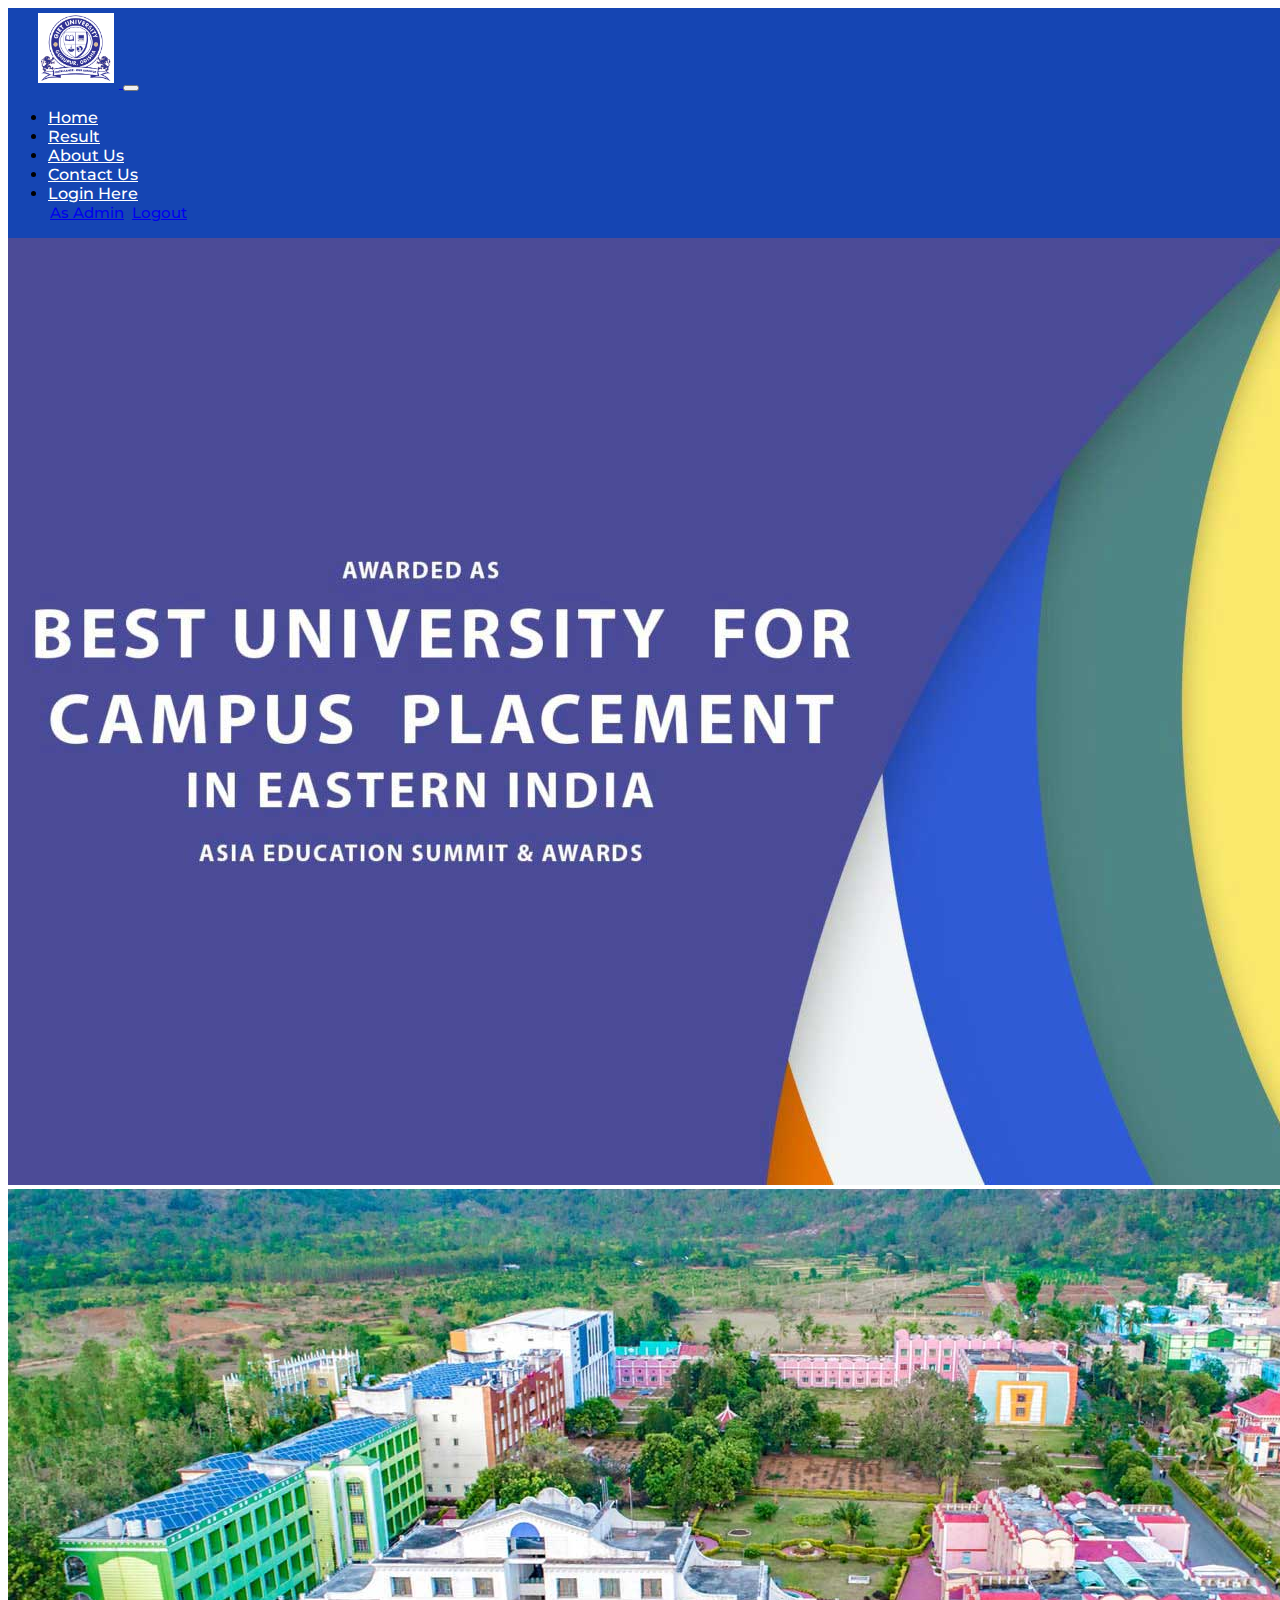
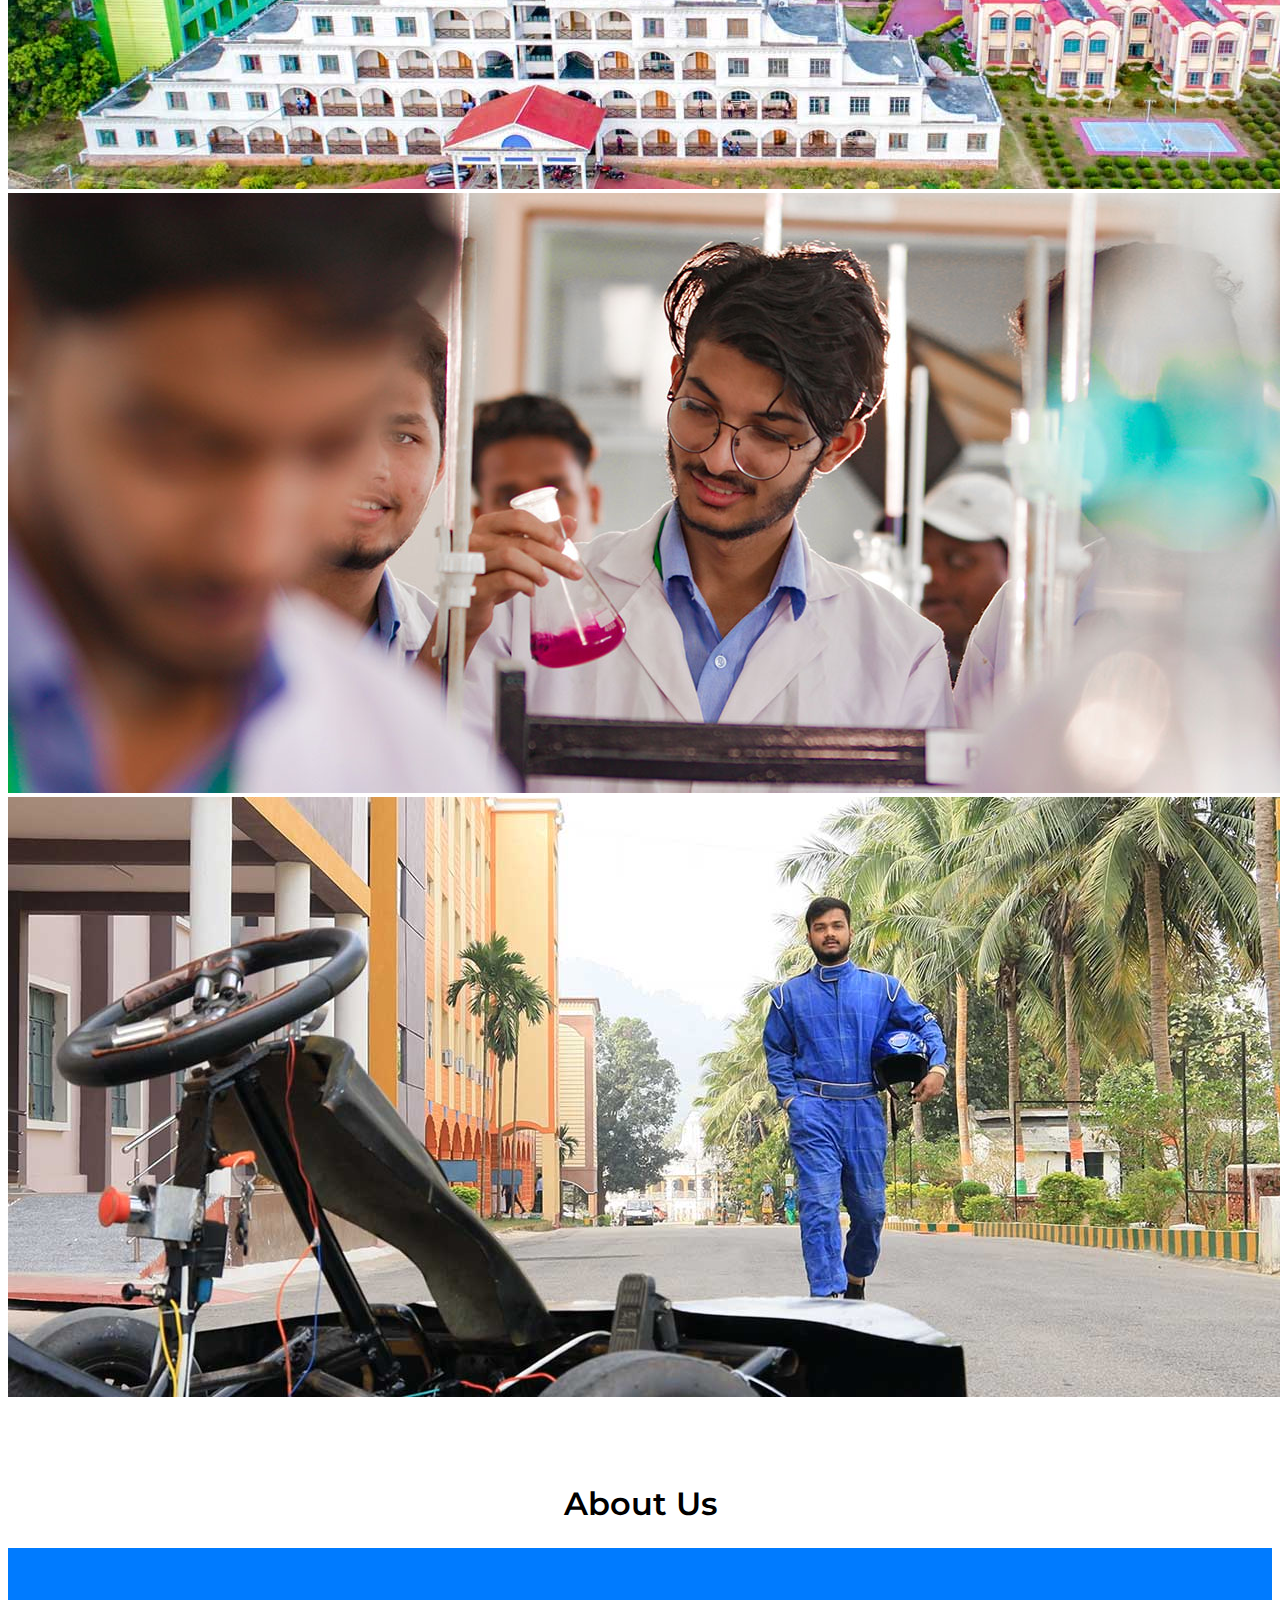
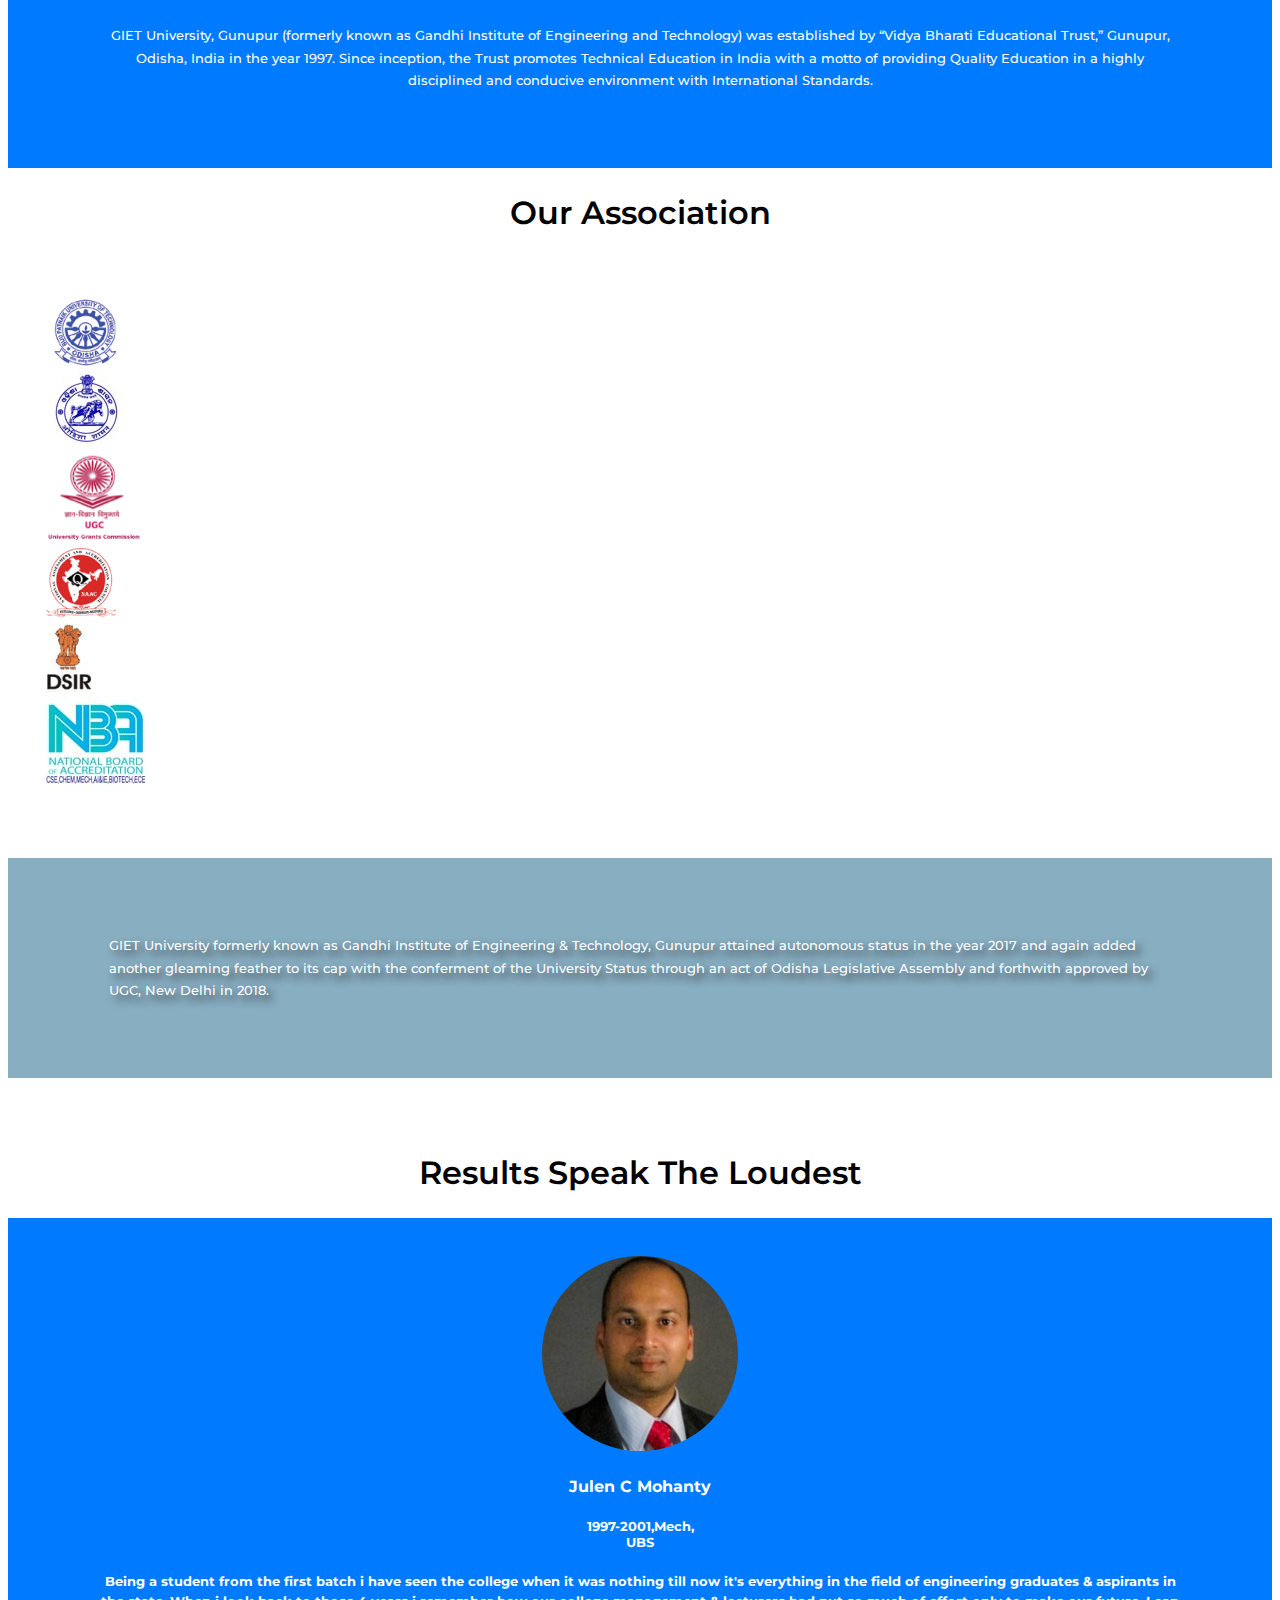
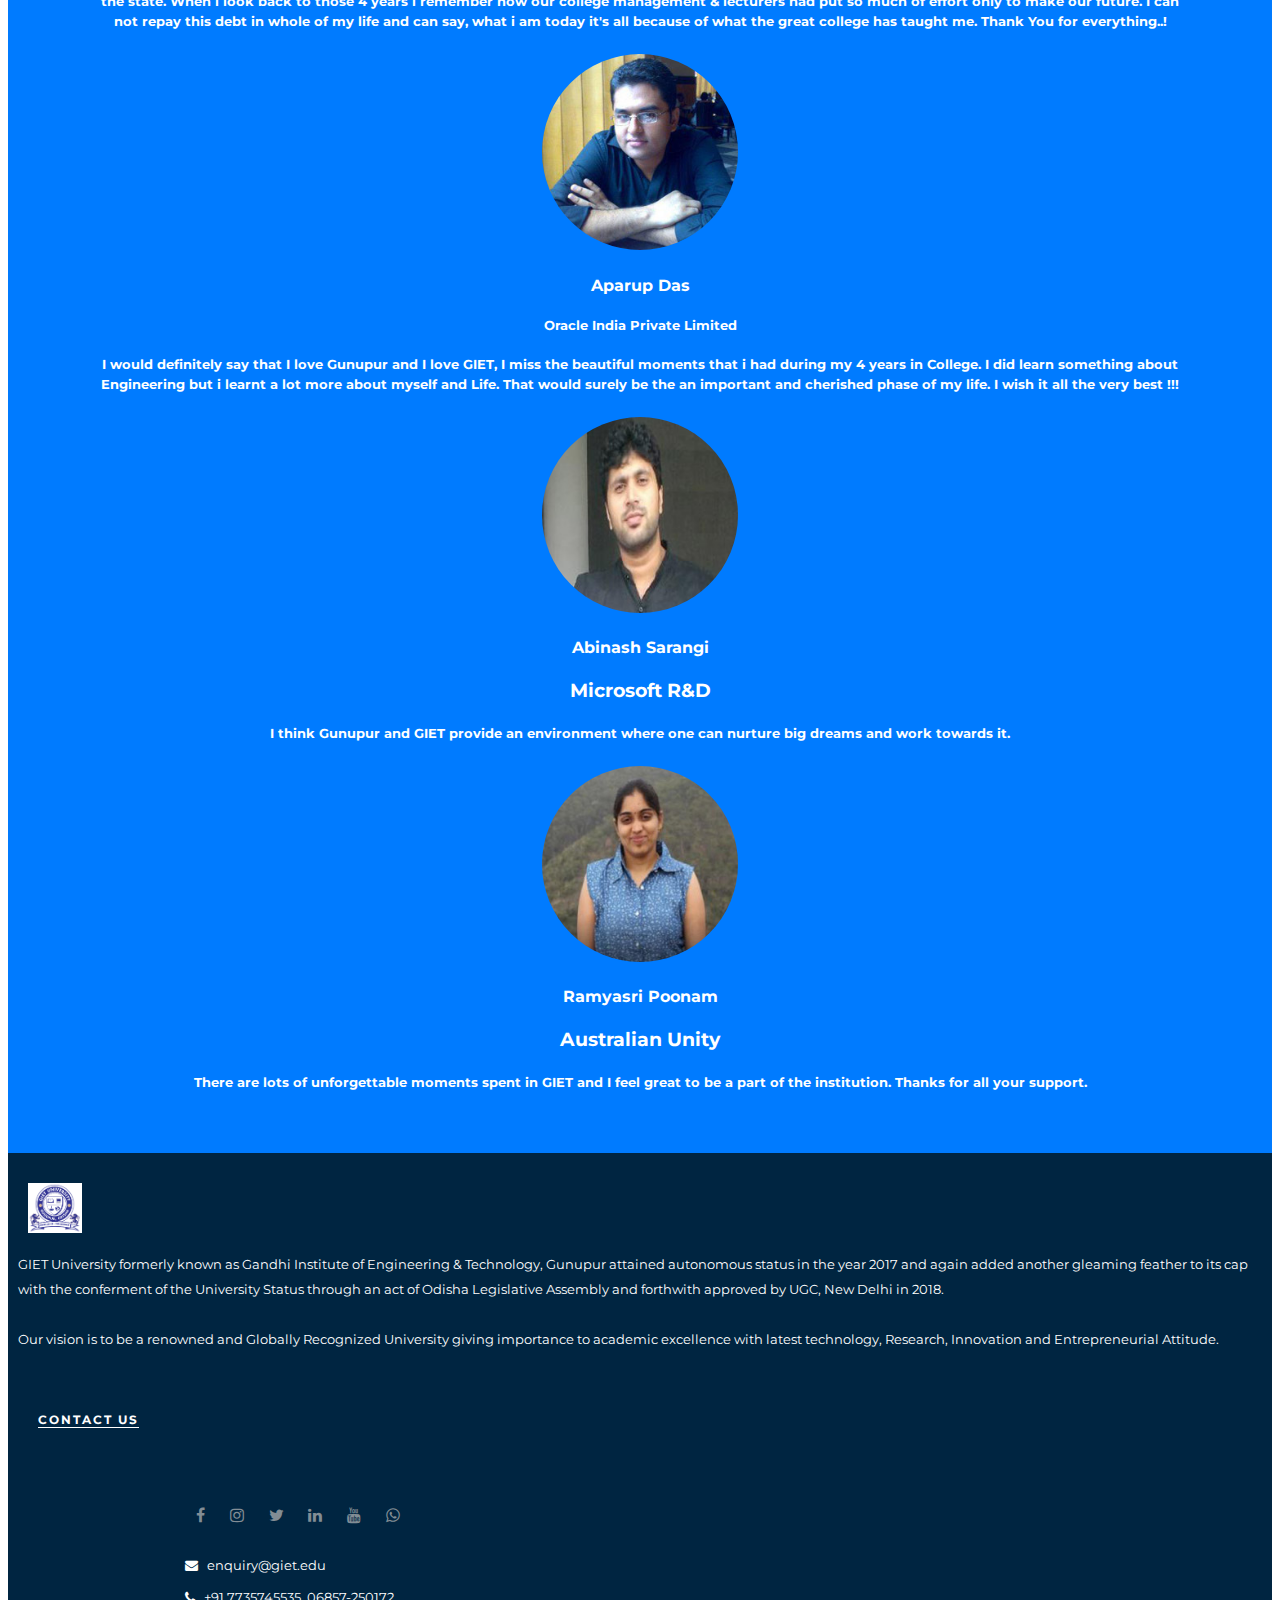
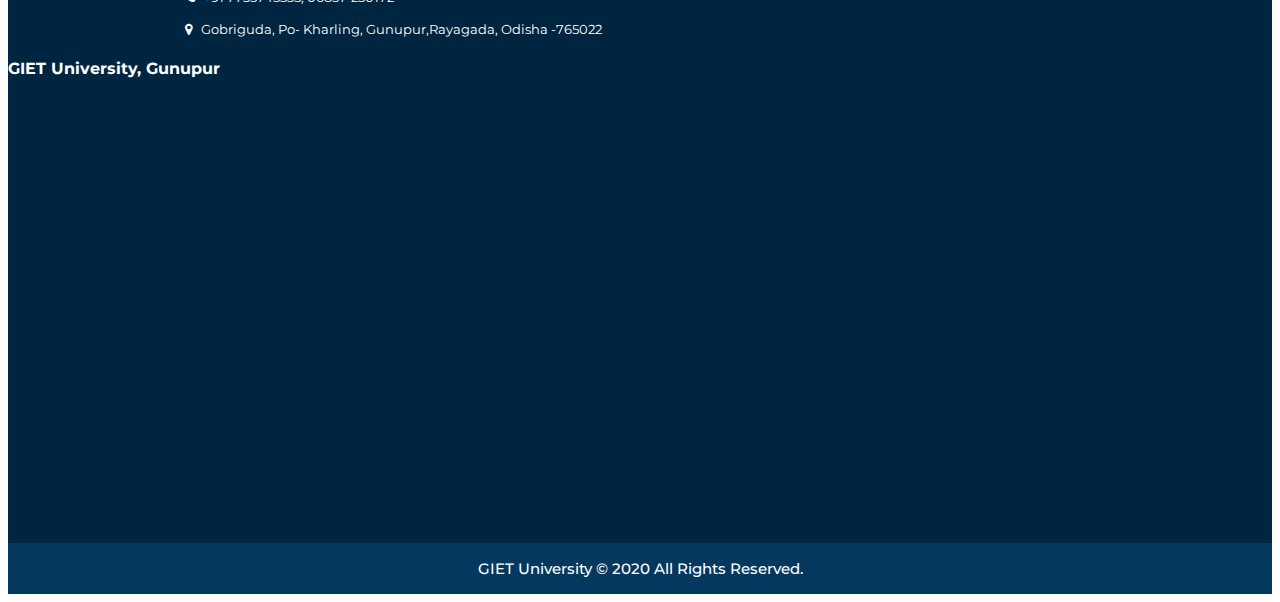
<file: index.html>
<!DOCTYPE html>
<html lang="en">
  <head>
    <meta charset="UTF-8" />
    <meta name="viewport" content="width=device-width, initial-scale=1.0" />
    <meta http-equiv="X-UA-Compatible" content="IE=7" />

    <link
      rel="shortcut icon"
      href="./assets/logo and favicon/favicon.png"
      type="image/x-icon"
    />

    <link
      rel="stylesheet"
      href="https://stackpath.bootstrapcdn.com/bootstrap/4.5.0/css/bootstrap.min.css"
      integrity="sha384-9aIt2nRpC12Uk9gS9baDl411NQApFmC26EwAOH8WgZl5MYYxFfc+NcPb1dKGj7Sk"
      crossorigin="anonymous"
    />

    <link
      href="https://fonts.googleapis.com/css2?family=Montserrat:ital,wght@0,100;0,200;0,300;0,400;0,500;0,600;0,700;0,800;0,900;1,100;1,200;1,300;1,400;1,500;1,600;1,700;1,800;1,900&display=swap"
      rel="stylesheet"
    />

    <link
      rel="stylesheet"
      href="https://stackpath.bootstrapcdn.com/font-awesome/4.7.0/css/font-awesome.min.css"
      integrity="sha384-wvfXpqpZZVQGK6TAh5PVlGOfQNHSoD2xbE+QkPxCAFlNEevoEH3Sl0sibVcOQVnN"
      crossorigin="anonymous"
    />

    <link rel="stylesheet" href="./css/navbar.css" />

    <link rel="stylesheet" href="./css/index.css" />

    <link rel="stylesheet" href="./css/footer.css" />

    <title>GIET - GIET University | Best University in Eastern India - Placements</title>
  </head>

  <body>

    <nav class="navbar navbar-expand-lg" style="background-color: #1545b3 !important;">
      <a class="navbar-brand" href="./index.html">
        <img
          class="logo-one"
          src="assets/logo and favicon/University-Logo.png"
          alt="Navbar logo"
        />
      </a>
      <button
        class="navbar-toggler"
        type="button"
        data-toggle="collapse"
        data-target="#navbarSupportedContent"
        aria-controls="navbarSupportedContent"
        aria-expanded="true"
        aria-label="Toggle navigation"
      >
        <span class="navbar-toggler-icon"></span>
      </button>

      <div class="collapse navbar-collapse" id="navbarSupportedContent">
        <ul class="navbar-nav ml-auto">
          <li class="nav-item">
            <a class="nav-link" href="./index.html">Home</a>
          </li>

          <li class="nav-item">
            <a class="nav-link" href="./service-pages/result-form.html"
              >Result</a
            >
          </li>

          <li class="nav-item">
            <a class="nav-link" href="#about">About Us</a>
          </li>

          <li class="nav-item">
            <a class="nav-link" href="#contact">Contact Us</a>
          </li>

          <li class="nav-item dropdown">
            <a
              class="nav-link btn btn-primary"
              href="#"
              id="navbarDropdown"
              role="button"
              data-toggle="dropdown"
              aria-haspopup="true"
              aria-expanded="false"
            >
              <span>Login Here</span>
            </a>
            <div class="dropdown-menu" aria-labelledby="navbarDropdown">
              <a class="dropdown-item" href="./service-pages/admin-login.html"
                >As Admin</a
              >
              <a class="dropdown-item" href="./php/logout.php"
                >Logout</a
              >

            </div>
          </li>
        </ul>
      </div>
    </nav>

    <div style="padding: 3.4rem;" class="space"></div>

      <div id="carouselExampleIndicators" class="carousel slide" data-ride="carousel">
        <ol class="carousel-indicators">
          <li data-target="#carouselExampleIndicators" data-slide-to="0" class="active"></li>
          <li data-target="#carouselExampleIndicators" data-slide-to="1"></li>
          <li data-target="#carouselExampleIndicators" data-slide-to="2"></li>
          <li data-target="#carouselExampleIndicators" data-slide-to="3"></li>
        </ol>
        <div class="carousel-inner">
          <div class="carousel-item active">
            <img class="d-block w-100" src="./assets/images/awardnew-scaled-opt.jpg" alt="First slide">
          </div>
          <div class="carousel-item">
            <img class="d-block w-100" src="./assets/images/campus-opt.jpg" alt="Second slide">
          </div>
          <div class="carousel-item">
            <img class="d-block w-100" src="./assets/images/main-banner9.jpg" alt="Third slide">
          </div>
          <div class="carousel-item">
            <img class="d-block w-100" src="./assets/images/main-banner10.jpg" alt="Fourth slide">
          </div>
        </div>
        <a class="carousel-control-prev" href="#carouselExampleIndicators" role="button" data-slide="prev">
          <span class="carousel-control-prev-icon" aria-hidden="true"></span>
          <span class="sr-only">Previous</span>
        </a>
        <a class="carousel-control-next" href="#carouselExampleIndicators" role="button" data-slide="next">
          <span class="carousel-control-next-icon" aria-hidden="true"></span>
          <span class="sr-only">Next</span>
        </a>
      </div>



    <section id="about">
        <h1 class="heading">About Us</h1>

        <h5 class="about-text text-center">
            GIET University, Gunupur (formerly known as Gandhi Institute of Engineering and Technology) was established by “Vidya Bharati Educational Trust,” Gunupur, Odisha, India in the year 1997. Since inception, the Trust promotes Technical Education in India with a motto of providing Quality Education in a highly disciplined and conducive environment with International Standards.
        </h5>
    </section>

    <h1 class="heading">Our Association</h1>

    <section class="assocaition">
        <div class="container">
            <div class="row">
                <div class="col-lg-2 col-md-4 col-6">
                    <img  src="./assets/association/association-01.png" alt="association-1">
                </div>
                <div class="col-lg-2 col-md-4 col-6">
                    <img src="./assets/association/odishalogo.jpg" alt="association-2">
                </div>
                <div class="col-lg-2 col-md-4 col-6">
                    <img src="./assets/association/association-02.png" alt="association-3">
                </div>
                <div class="col-lg-2 col-md-4 col-6">
                    <img src="./assets/association/association-03.png" alt="association-4">
                </div>
                <div class="col-lg-2 col-md-4 col-6">
                    <img src="./assets/association/association-04.png" alt="association-5">
                </div>
                <div class="col-lg-2 col-md-4 col-6">
                    <img src="./assets/association/NBA.jpg" alt="association-6">
                </div>
            </div>
        </div>
    </section>


    <div class="parallax1">
        <h5 class="about-text-2 text-center">
            GIET University formerly known as Gandhi Institute of Engineering & Technology, Gunupur attained autonomous status in the year 2017 and again added another gleaming feather to its cap with the conferment of the University Status through an act of Odisha Legislative Assembly and forthwith approved by UGC, New Delhi in 2018.
        </h5>
    </div>

    <h1 class="heading">Results Speak The Loudest</h1>

    <section id="testimonials">
      <div id="testimonial-carousel" class="carousel slide" data-ride="false">
        <div class="carousel-inner">
          <div class="carousel-item active container-fluid">
            <img class="testimonial-img" src="./assets/candidates/Julen.jpg" alt="Julen">
            <h4 class="testimonial-name">Julen C Mohanty</h4>
            <h5>
                1997-2001,Mech, <br>
                UBS
            </h5>
            <h5 class="testimonial-text text-center">
                Being a student from the first batch i have seen the college when it was nothing till now it's everything in the field of engineering graduates & aspirants in the state.  When i look back to those 4 years i remember how our college management & lecturers had put so much of effort only to make our future. I can not repay this debt in whole of my life and can say, what i am today it's all because of what the great college has taught me. Thank You for everything..!
            </h5>
          </div>
          <div class="carousel-item container-fluid">
            <img class="testimonial-img" src="./assets/candidates/Aparup-Das.jpg" alt="Aparup">
            <h4 class="testimonial-name">Aparup Das</h4>
            <h5>
                Oracle India Private Limited
            </h5>
            <h5 class="testimonial-text text-center">
                I would definitely say that I love Gunupur and I love GIET,  I miss the beautiful moments that i had during my 4 years in College. I did learn something about Engineering but i learnt a lot more about myself and Life. That would surely be the an important and cherished phase of my life. I wish it all the very best !!!
            </h5>
          </div>
          <div class="carousel-item container-fluid">
            <img class="testimonial-img" src="./assets/candidates/Abinash-Sarangi.jpg" alt="Abinash">
            <h4 class="testimonial-name">Abinash Sarangi</h4>
            <h3>
                Microsoft R&D
            </h3>
            <h5 class="testimonial-text text-center">
                I think Gunupur and GIET provide an environment where one can nurture big dreams and work towards it.
            </h5>
          </div>
          <div class="carousel-item container-fluid">
            <img class="testimonial-img" src="./assets/candidates/Ramyasri-Poonam.jpg" alt="Ramyasri">
            <h4 class="testimonial-name">Ramyasri Poonam</h4>
            <h3>
                Australian Unity
            </h3>
            <h5 class="testimonial-text text-center">
                There are lots of unforgettable moments spent in GIET and I feel great to be a part of the institution. Thanks for all your support.
            </h5>
          </div>
          <a class="carousel-control-prev" href="#testimonial-carousel" role="button" data-slide="prev">
            <span class="carousel-control-prev-icon"></span>
          </a>
          <a class="carousel-control-next" href="#testimonial-carousel" role="button" data-slide="next">
            <span class="carousel-control-next-icon"></span>
          </a>
        </div>
    </section>

    <footer id="contact">
      <div class="footer-top">
        <div class="container">
          <div class="row">
            <div class="col-lg-4 col-md-6">
              <a href="./index.html">
                <img
                  class="logo2"
                  src="./assets/logo and favicon/University-Logo.png"
                  alt="logo2"
                />
              </a>
              <p class="content1">
                GIET University formerly known as Gandhi Institute of Engineering & Technology, Gunupur attained autonomous status in the year 2017 and again added another gleaming feather to its cap with the conferment of the University Status through an act of Odisha Legislative Assembly and forthwith approved by UGC, New Delhi in 2018.
                 <br /><br />
                 Our vision is to be a renowned and Globally Recognized University giving importance to academic excellence with latest technology, Research, Innovation and Entrepreneurial Attitude.
              </p>
            </div>

            <div class="col-lg-4 col-md-6">
              <h6 class="content2">CONTACT US</h6>
              <div class="social-icons">
                <a
                  class="icon-link"
                  href="https://www.facebook.com/gietuniversitygunupur/"
                  ><i class="fa fa-facebook" aria-hidden="true"></i
                ></a>
                <a class="icon-link" href="https://www.instagram.com/gietuniversitygunupur/"
                  ><i class="fa fa-instagram" aria-hidden="true"></i
                ></a>
                <a class="icon-link" href="https://twitter.com/gietuniversity/"
                  ><i class="fa fa-twitter" aria-hidden="true"></i
                ></a>
                <a
                  class="icon-link"
                  href="https://www.linkedin.com/company/gietgunupur/"
                  ><i class="fa fa-linkedin" aria-hidden="true"></i
                ></a>
                <a
                  class="icon-link"
                  href="https://www.youtube.com/gietuniversitygunupur/"
                  ><i class="fa fa-youtube" aria-hidden="true"></i
                ></a>
                <a
                  class="icon-link"
                  href="https://api.whatsapp.com/send?phone=77357 45535&amp;text=I%20want%20to%20know%20more%20about%20GIET University%20%20%20"
                  ><i class="fa fa-whatsapp" aria-hidden="true"></i
                ></a>


                <br /><br />
                <p class="contact-details">
                  <i class="fa fa-envelope" aria-hidden="true"></i> &nbsp;
                  <a href="mailto:enquiry@giet.edu" style="color:#fff; text-decoration: none;"> enquiry@giet.edu</a>
                  <br /><br />
                  <i class="fa fa-phone" aria-hidden="true"></i> &nbsp;
                  +91 7735745535, 06857-250172 <br /><br />
                  <i class="fa fa-map-marker" aria-hidden="true"></i> &nbsp;
                  Gobriguda, Po- Kharling, Gunupur,Rayagada, Odisha -765022
                </p>
              </div>
            </div>

            <div class="col-lg-4 mt-3">
              <h4>GIET University, Gunupur</h4>
              <div>
                <iframe src="https://www.google.com/maps/embed?pb=!1m18!1m12!1m3!1d3771.370597045841!2d83.82906381455042!3d19.047436857820166!2m3!1f0!2f0!3f0!3m2!1i1024!2i768!4f13.1!3m3!1m2!1s0x3a3c96658f8652ad%3A0x7dafcb1b8586f019!2sGIET%20University!5e0!3m2!1sen!2sin!4v1597123573187!5m2!1sen!2sin" width="440" height="440" frameborder="0" style="border:0;" allowfullscreen="" aria-hidden="false" tabindex="0"></iframe>
              </div>
            </div>
          </div>
        </div>

        <div class="footer2">
          GIET University&nbsp;&copy;&nbsp;2020 All Rights Reserved.
        </div>
      </div>
    </footer>


    <!-- Optional JavaScript -->
    <!-- jQuery first, then Popper.js, then Bootstrap JS -->
    <script
      src="https://code.jquery.com/jquery-3.3.1.slim.min.js"
      integrity="sha384-q8i/X+965DzO0rT7abK41JStQIAqVgRVzpbzo5smXKp4YfRvH+8abtTE1Pi6jizo"
      crossorigin="anonymous"
    ></script>
    <script
      src="https://cdnjs.cloudflare.com/ajax/libs/popper.js/1.14.7/umd/popper.min.js"
      integrity="sha384-UO2eT0CpHqdSJQ6hJty5KVphtPhzWj9WO1clHTMGa3JDZwrnQq4sF86dIHNDz0W1"
      crossorigin="anonymous"
    ></script>
    <script
      src="https://stackpath.bootstrapcdn.com/bootstrap/4.3.1/js/bootstrap.min.js"
      integrity="sha384-JjSmVgyd0p3pXB1rRibZUAYoIIy6OrQ6VrjIEaFf/nJGzIxFDsf4x0xIM+B07jRM"
      crossorigin="anonymous"
    ></script>
    <script src="https://ajax.googleapis.com/ajax/libs/jquery/3.5.1/jquery.min.js"></script>

    <script src="./javascript/index.js"></script>
   

  </body>
</html>
</file>
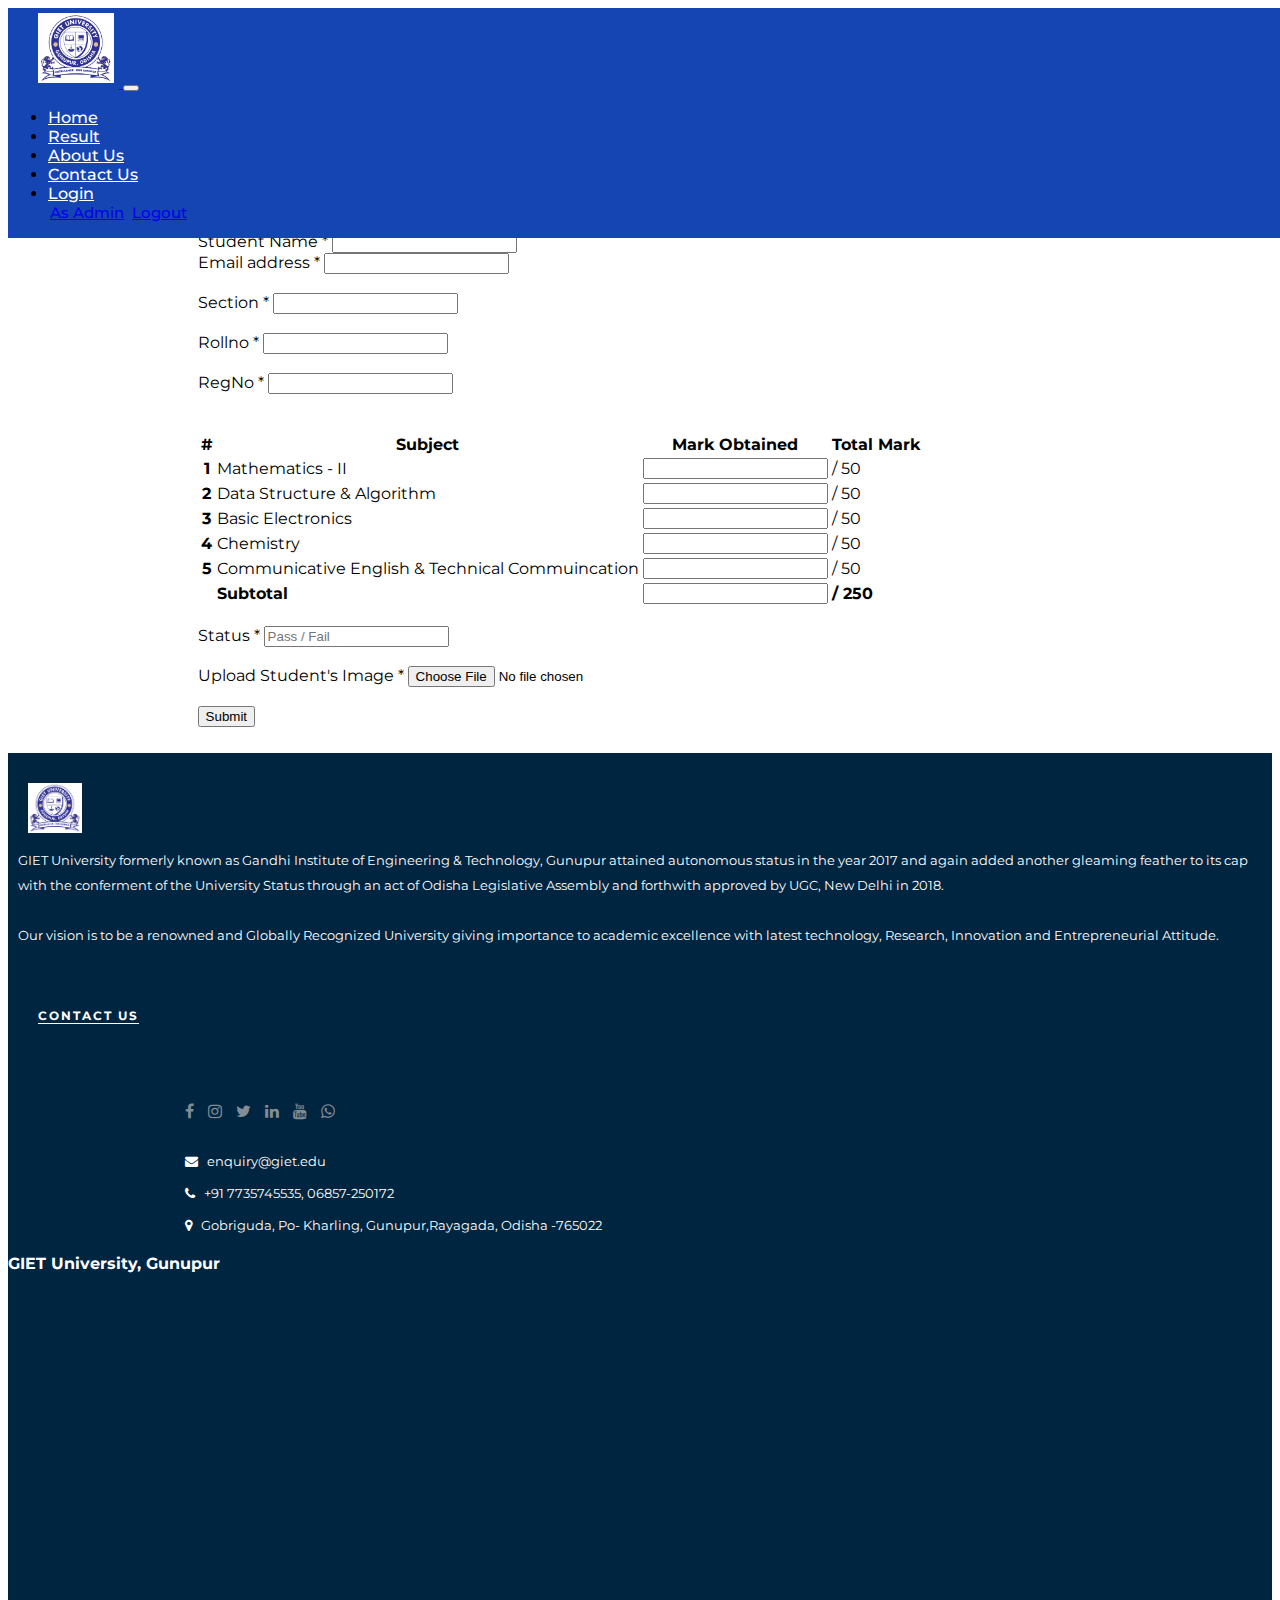
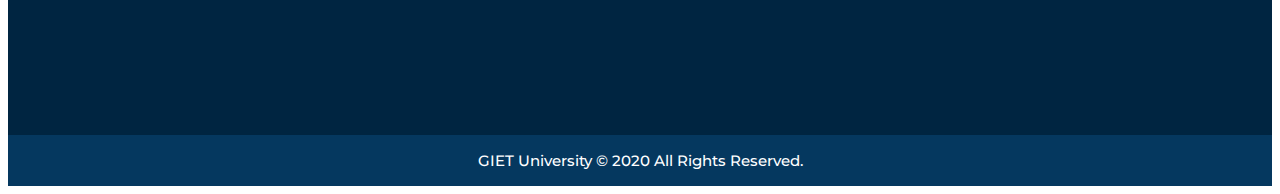
<file: service-pages/admin-exam-details-upload.html>
<html>
  <head>
    <title>GIET University - Student Result Management System</title>
  </head>

  <meta name="viewport" content="width=device-width, initial-scale=1.0" />
  <meta http-equiv="X-UA-Compatible" content="IE=7" />
  <link
    rel="shortcut icon"
    href="../assets/logo and favicon/favicon.png"
    type="image/x-icon"
  />

  <link
    rel="stylesheet"
    href="https://stackpath.bootstrapcdn.com/bootstrap/4.5.0/css/bootstrap.min.css"
    integrity="sha384-9aIt2nRpC12Uk9gS9baDl411NQApFmC26EwAOH8WgZl5MYYxFfc+NcPb1dKGj7Sk"
    crossorigin="anonymous"
  />

  <link
    href="https://fonts.googleapis.com/css2?family=Montserrat:ital,wght@0,100;0,200;0,300;0,400;0,500;0,600;0,700;0,800;0,900;1,100;1,200;1,300;1,400;1,500;1,600;1,700;1,800;1,900&display=swap"
    rel="stylesheet"
  />

  <link
    rel="stylesheet"
    href="https://stackpath.bootstrapcdn.com/font-awesome/4.7.0/css/font-awesome.min.css"
    integrity="sha384-wvfXpqpZZVQGK6TAh5PVlGOfQNHSoD2xbE+QkPxCAFlNEevoEH3Sl0sibVcOQVnN"
    crossorigin="anonymous"
  />

  <link rel="stylesheet" href="../css/navbar.css" />

  <link rel="stylesheet" href="../css/common-navbar-style.css" />

  <link rel="stylesheet" href="../css/footer.css" />

  <style>
    form {
      margin: 2% 15%;
    }

    @media (max-width: 767px) {
      form {
        margin: 5%;
      }
    }
  </style>

  <body>
    <nav class="navbar navbar-expand-lg navbar-light bg-light">
      <a class="navbar-brand" href="../index.html">
        <img
          class="logo-one"
          src="../assets/logo and favicon/University-Logo.png"
          alt="Navbar logo"
        />
      </a>
      <button
        class="navbar-toggler"
        type="button"
        data-toggle="collapse"
        data-target="#navbarSupportedContent"
        aria-controls="navbarSupportedContent"
        aria-expanded="true"
        aria-label="Toggle navigation"
      >
        <span class="navbar-toggler-icon"></span>
      </button>

      <div class="collapse navbar-collapse" id="navbarSupportedContent">
        <ul class="navbar-nav ml-auto">
          <li class="nav-item">
            <a class="nav-link" href="../index.html">Home</a>
          </li>

          <li class="nav-item">
            <a class="nav-link" href="../service-pages/result-form.html"
              >Result</a
            >
          </li>

          <li class="nav-item">
            <a class="nav-link" href="../index.html#about">About Us</a>
          </li>

          <li class="nav-item">
            <a class="nav-link" href="#contact">Contact Us</a>
          </li>

          <li class="nav-item dropdown">
            <a
              class="nav-link btn btn-primary"
              href="#"
              id="navbarDropdown"
              role="button"
              data-toggle="dropdown"
              aria-haspopup="true"
              aria-expanded="false"
            >
              <span>Login</span>
            </a>
            <div class="dropdown-menu" aria-labelledby="navbarDropdown">
              <a class="dropdown-item" href="../service-pages/admin-login.html"
                >As Admin</a
              >
              <a class="dropdown-item" href="../php/logout.php">Logout</a>
            </div>
          </li>
        </ul>
      </div>
    </nav>

    <h1 class="head text-center">
      Fill the Result Details Here
    </h1>

    <form
      class="jumbotron"
      method="POST"
      action="../php/admin-exam-details-upload.php"
      onsubmit="return validation()"
      enctype="multipart/form-data"
    >
      <div class="form-group">
        <label for="exampleInputName1">Student Name *</label>
        <input
          type="text"
          class="form-control"
          id="exampleInputName1"
          name="name"
        />
      </div>
      <div class="form-group">
        <label for="exampleInputEmail1">Email address *</label>
        <input
          type="email"
          class="form-control"
          id="exampleInputEmail1"
          name="emailid"
        />
      </div>

      <div class="form-row">
        <div class="col-lg-4 col-md-6">
          <br />
          <label for="exampleInputSection1">Section *</label>
          <input
            type="text"
            class="form-control"
            id="exampleInputSection1"
            name="section"
          />
        </div>
        <div class="col-lg-4 col-md-6">
          <br />
          <label for="exampleInputRollno1">Rollno *</label>
          <input
            type="text"
            class="form-control"
            id="exampleInputRollno1"
            name="rollno"
          />
        </div>
        <div class="col-lg-4">
          <br />
          <label for="exampleInputRegno1">RegNo *</label>
          <input
            type="number"
            id="exampleInputRegno1"
            class="form-control"
            name="regno"
          />
        </div>
      </div>

      <br /><br />

      <div class="form-group">
        <table class="table">
          <thead class="thead-dark">
            <tr>
              <th scope="col">#</th>
              <th scope="col">Subject</th>
              <th scope="col">Mark Obtained</th>
              <th scope="col">Total Mark</th>
            </tr>
          </thead>
          <tbody>
            <tr>
              <th scope="row">1</th>
              <td>Mathematics - II</td>
              <td>
                <input
                  type="number"
                  class="form-control"
                  id="math-2"
                  name="math-2"
                />
              </td>
              <td>/ 50</td>
            </tr>
            <tr>
              <th scope="row">2</th>
              <td>Data Structure & Algorithm</td>
              <td>
                <input type="number" class="form-control" id="dsa" name="dsa" />
              </td>
              <td>/ 50</td>
            </tr>
            <tr>
              <th scope="row">3</th>
              <td>Basic Electronics</td>
              <td>
                <input type="number" class="form-control" id="be" name="be" />
              </td>
              <td>/ 50</td>
            </tr>
            <tr>
              <th scope="row">4</th>
              <td>Chemistry</td>
              <td>
                <input
                  type="number"
                  class="form-control"
                  id="chemistry"
                  name="chemistry"
                />
              </td>
              <td>/ 50</td>
            </tr>
            <tr>
              <th scope="row">5</th>
              <td>Communicative English & Technical Commuincation</td>
              <td>
                <input
                  type="number"
                  class="form-control"
                  id="cetc"
                  name="cetc"
                />
              </td>
              <td>/ 50</td>
            </tr>
            <tr>
              <th scope="row"></th>
              <td><b>Subtotal</b></td>
              <td>
                <input
                  type="number"
                  class="form-control"
                  id="subtotal"
                  name="subtotal"
                />
              </td>
              <td><b>/ 250</b></td>
            </tr>
          </tbody>
        </table>
      </div>

      <div class="form-row">
        <div class="col-lg-6 col-md-6">
          <br />
          <label for="exampleInputStatus1">Status *</label>
          <input
            type="text"
            class="form-control"
            id="exampleInputStatus1"
            name="status"
            placeholder="Pass / Fail"
          />
        </div>
        <div class="col-lg-6 col-md-6">
          <br />
          <label for="fileToUpload">Upload Student's Image *</label>
          <input type="file" name="fileToUpload" id="fileToUpload" />
        </div>
      </div>
      <br />

      <button type="submit" class="btn btn-dark" name="submit">Submit</button>
    </form>
    <footer id="contact">
      <div class="footer-top">
        <div class="container">
          <div class="row">
            <div class="col-lg-4 col-md-6">
              <a href="../index.html">
                <img
                  class="logo2"
                  src="../assets/logo and favicon/University-Logo.png"
                  alt="logo2"
                />
              </a>
              <p class="content1">
                GIET University formerly known as Gandhi Institute of
                Engineering & Technology, Gunupur attained autonomous status in
                the year 2017 and again added another gleaming feather to its
                cap with the conferment of the University Status through an act
                of Odisha Legislative Assembly and forthwith approved by UGC,
                New Delhi in 2018.
                <br /><br />
                Our vision is to be a renowned and Globally Recognized
                University giving importance to academic excellence with latest
                technology, Research, Innovation and Entrepreneurial Attitude.
              </p>
            </div>

            <div class="col-lg-4 col-md-6">
              <h6 class="content2">CONTACT US</h6>
              <div class="social-icons">
                <a
                  class="icon-link"
                  href="https://www.facebook.com/gietuniversitygunupur/"
                  ><i class="fa fa-facebook" aria-hidden="true"></i
                ></a>
                <a
                  class="icon-link"
                  href="https://www.instagram.com/gietuniversitygunupur/"
                  ><i class="fa fa-instagram" aria-hidden="true"></i
                ></a>
                <a class="icon-link" href="https://twitter.com/gietuniversity/"
                  ><i class="fa fa-twitter" aria-hidden="true"></i
                ></a>
                <a
                  class="icon-link"
                  href="https://www.linkedin.com/company/gietgunupur/"
                  ><i class="fa fa-linkedin" aria-hidden="true"></i
                ></a>
                <a
                  class="icon-link"
                  href="https://www.youtube.com/gietuniversitygunupur/"
                  ><i class="fa fa-youtube" aria-hidden="true"></i
                ></a>
                <a
                  class="icon-link"
                  href="https://api.whatsapp.com/send?phone=77357 45535&amp;text=I%20want%20to%20know%20more%20about%20GIET University%20%20%20"
                  ><i class="fa fa-whatsapp" aria-hidden="true"></i
                ></a>

                <br /><br />
                <p class="contact-details">
                  <i class="fa fa-envelope" aria-hidden="true"></i> &nbsp;
                  <a
                    href="mailto:enquiry@giet.edu"
                    style="color: #fff; text-decoration: none;"
                  >
                    enquiry@giet.edu</a
                  >
                  <br /><br />
                  <i class="fa fa-phone" aria-hidden="true"></i> &nbsp; +91
                  7735745535, 06857-250172 <br /><br />
                  <i class="fa fa-map-marker" aria-hidden="true"></i> &nbsp;
                  Gobriguda, Po- Kharling, Gunupur,Rayagada, Odisha -765022
                </p>
              </div>
            </div>

            <div class="col-lg-4 mt-3">
              <h4>GIET University, Gunupur</h4>
              <div>
                <iframe
                  src="https://www.google.com/maps/embed?pb=!1m18!1m12!1m3!1d3771.370597045841!2d83.82906381455042!3d19.047436857820166!2m3!1f0!2f0!3f0!3m2!1i1024!2i768!4f13.1!3m3!1m2!1s0x3a3c96658f8652ad%3A0x7dafcb1b8586f019!2sGIET%20University!5e0!3m2!1sen!2sin!4v1597123573187!5m2!1sen!2sin"
                  width="440"
                  height="440"
                  frameborder="0"
                  style="border: 0;"
                  allowfullscreen=""
                  aria-hidden="false"
                  tabindex="0"
                ></iframe>
              </div>
            </div>
          </div>
        </div>

        <div class="footer2">
          GIET University&nbsp;&copy;&nbsp;2020 All Rights Reserved.
        </div>
      </div>
    </footer>

    <!-- Optional JavaScript -->
    <!-- jQuery first, then Popper.js, then Bootstrap JS -->
    <script
      src="https://code.jquery.com/jquery-3.3.1.slim.min.js"
      integrity="sha384-q8i/X+965DzO0rT7abK41JStQIAqVgRVzpbzo5smXKp4YfRvH+8abtTE1Pi6jizo"
      crossorigin="anonymous"
    ></script>
    <script
      src="https://cdnjs.cloudflare.com/ajax/libs/popper.js/1.14.7/umd/popper.min.js"
      integrity="sha384-UO2eT0CpHqdSJQ6hJty5KVphtPhzWj9WO1clHTMGa3JDZwrnQq4sF86dIHNDz0W1"
      crossorigin="anonymous"
    ></script>
    <script
      src="https://stackpath.bootstrapcdn.com/bootstrap/4.3.1/js/bootstrap.min.js"
      integrity="sha384-JjSmVgyd0p3pXB1rRibZUAYoIIy6OrQ6VrjIEaFf/nJGzIxFDsf4x0xIM+B07jRM"
      crossorigin="anonymous"
    ></script>
    <script src="https://ajax.googleapis.com/ajax/libs/jquery/3.5.1/jquery.min.js"></script>

    <script src="../javascript/index.js"></script>

    <script src="../javascript/result-form-validation.js"></script>
  </body>
</html>
</file>
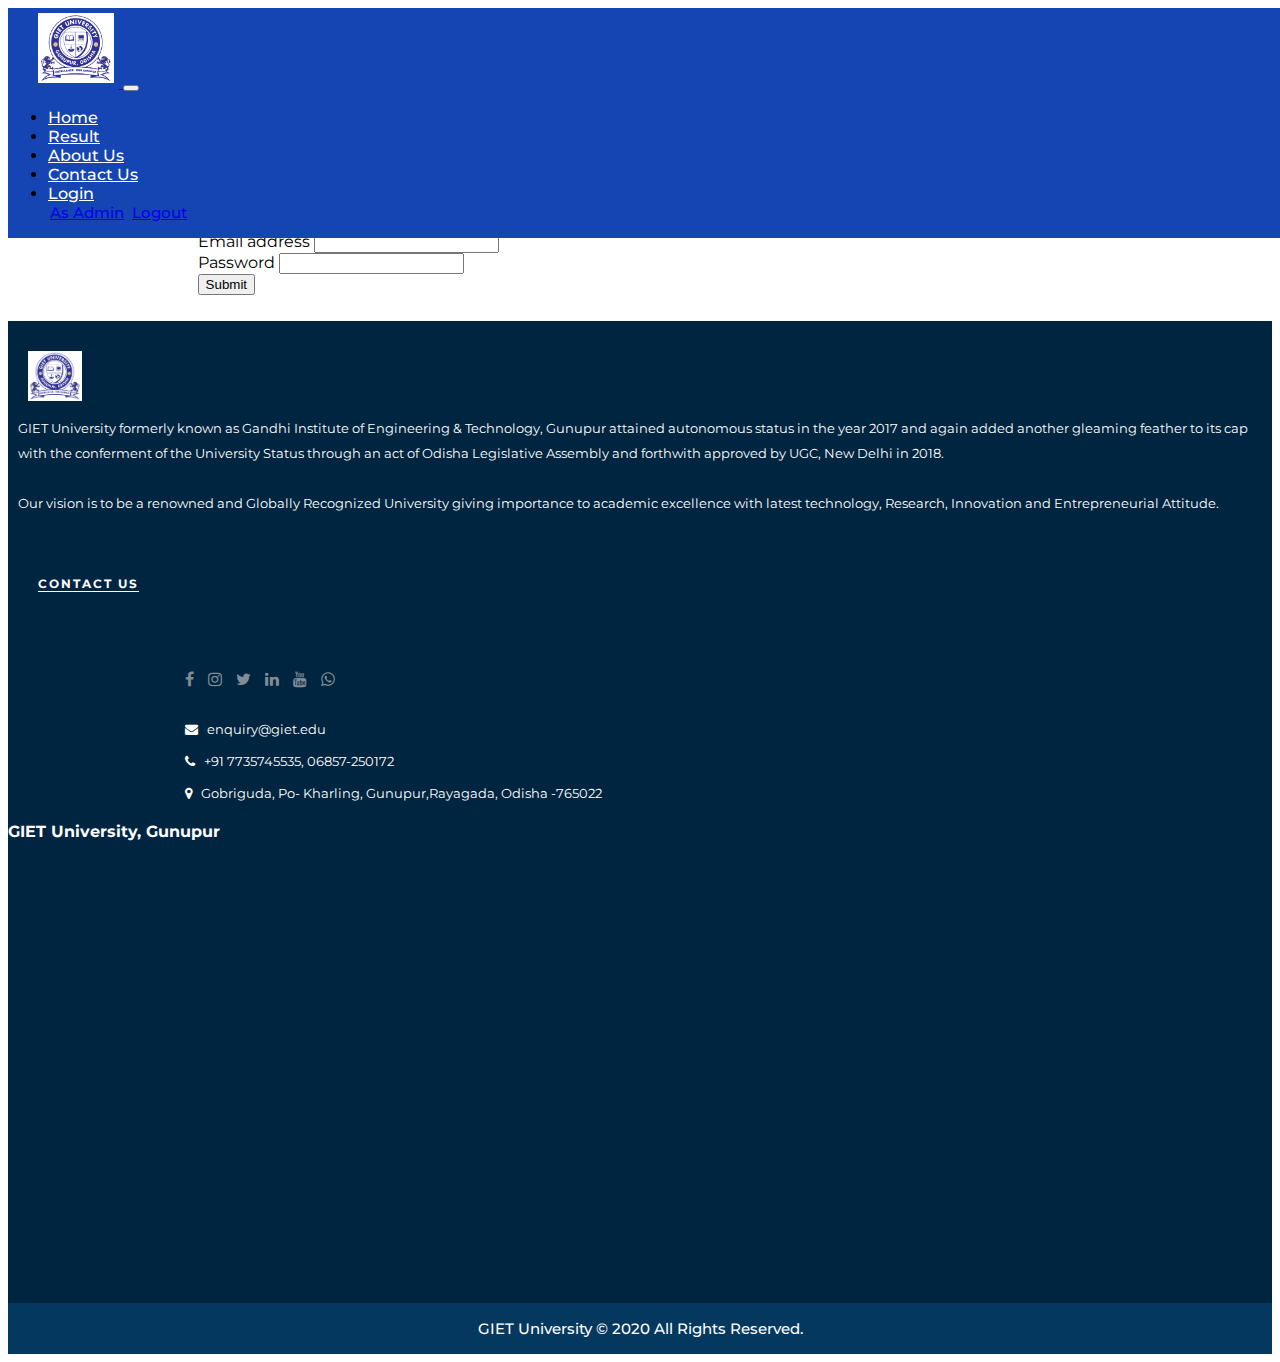
<file: service-pages/admin-login.html>
<html>
  <head>
    <title>GIET University - Student Result Management System</title>
  </head>

  <meta name="viewport" content="width=device-width, initial-scale=1.0" />
  <meta http-equiv="X-UA-Compatible" content="IE=7" />
  <link
    rel="shortcut icon"
    href="../assets/logo and favicon/favicon.png"
    type="image/x-icon"
  />

  <link
    rel="stylesheet"
    href="https://stackpath.bootstrapcdn.com/bootstrap/4.5.0/css/bootstrap.min.css"
    integrity="sha384-9aIt2nRpC12Uk9gS9baDl411NQApFmC26EwAOH8WgZl5MYYxFfc+NcPb1dKGj7Sk"
    crossorigin="anonymous"
  />

  <link
    href="https://fonts.googleapis.com/css2?family=Montserrat:ital,wght@0,100;0,200;0,300;0,400;0,500;0,600;0,700;0,800;0,900;1,100;1,200;1,300;1,400;1,500;1,600;1,700;1,800;1,900&display=swap"
    rel="stylesheet"
  />

  <link
    rel="stylesheet"
    href="https://stackpath.bootstrapcdn.com/font-awesome/4.7.0/css/font-awesome.min.css"
    integrity="sha384-wvfXpqpZZVQGK6TAh5PVlGOfQNHSoD2xbE+QkPxCAFlNEevoEH3Sl0sibVcOQVnN"
    crossorigin="anonymous"
  />

  <link rel="stylesheet" href="../css/navbar.css" />

  <link rel="stylesheet" href="../css/common-navbar-style.css" />

  <link rel="stylesheet" href="../css/footer.css" />

  <style>
    form {
      margin: 2% 15%;
    }

    @media (max-width: 767px) {
      form {
        margin: 5%;
      }
    }
  </style>

  <body>
    <nav class="navbar navbar-expand-lg navbar-light bg-light">
      <a class="navbar-brand" href="../index.html">
        <img
          class="logo-one"
          src="../assets/logo and favicon/University-Logo.png"
          alt="Navbar logo"
        />
      </a>
      <button
        class="navbar-toggler"
        type="button"
        data-toggle="collapse"
        data-target="#navbarSupportedContent"
        aria-controls="navbarSupportedContent"
        aria-expanded="true"
        aria-label="Toggle navigation"
      >
        <span class="navbar-toggler-icon"></span>
      </button>

      <div class="collapse navbar-collapse" id="navbarSupportedContent">
        <ul class="navbar-nav ml-auto">
          <li class="nav-item">
            <a class="nav-link" href="../index.html">Home</a>
          </li>

          <li class="nav-item">
            <a class="nav-link" href="../service-pages/login.html">Result</a>
          </li>

          <li class="nav-item">
            <a class="nav-link" href="../index.html#about">About Us</a>
          </li>

          <li class="nav-item">
            <a class="nav-link" href="#contact">Contact Us</a>
          </li>

          <li class="nav-item dropdown">
            <a
              class="nav-link btn btn-primary"
              href="#"
              id="navbarDropdown"
              role="button"
              data-toggle="dropdown"
              aria-haspopup="true"
              aria-expanded="false"
            >
              <span>Login</span>
            </a>
            <div class="dropdown-menu" aria-labelledby="navbarDropdown">
              <a class="dropdown-item" href="../service-pages/admin-login.html"
                >As Admin</a
              >
              <a class="dropdown-item" href="../php/logout.php">Logout</a>
            </div>
          </li>
        </ul>
      </div>
    </nav>

    <h1 class="head text-center">
      Login Here
    </h1>

    <form
      class="jumbotron"
      method="POST"
      action="../php/admin-login.php"
      onsubmit="return validation()"
    >
      <div class="form-group">
        <label for="exampleInputEmail1">Email address</label>
        <input
          type="email"
          class="form-control"
          id="exampleInputEmail1"
          name="emailid"
        />
      </div>
      <div class="form-group">
        <label for="exampleInputPassword1">Password</label>
        <input
          type="password"
          class="form-control"
          id="exampleInputPassword1"
          name="password"
        />
      </div>
      <button type="submit" class="btn btn-dark" name="login">Submit</button>
    </form>
    <footer id="contact">
      <div class="footer-top">
        <div class="container">
          <div class="row">
            <div class="col-lg-4 col-md-6">
              <a href="../index.html">
                <img
                  class="logo2"
                  src="../assets/logo and favicon/University-Logo.png"
                  alt="logo2"
                />
              </a>
              <p class="content1">
                GIET University formerly known as Gandhi Institute of
                Engineering & Technology, Gunupur attained autonomous status in
                the year 2017 and again added another gleaming feather to its
                cap with the conferment of the University Status through an act
                of Odisha Legislative Assembly and forthwith approved by UGC,
                New Delhi in 2018.
                <br /><br />
                Our vision is to be a renowned and Globally Recognized
                University giving importance to academic excellence with latest
                technology, Research, Innovation and Entrepreneurial Attitude.
              </p>
            </div>

            <div class="col-lg-4 col-md-6">
              <h6 class="content2">CONTACT US</h6>
              <div class="social-icons">
                <a
                  class="icon-link"
                  href="https://www.facebook.com/gietuniversitygunupur/"
                  ><i class="fa fa-facebook" aria-hidden="true"></i
                ></a>
                <a
                  class="icon-link"
                  href="https://www.instagram.com/gietuniversitygunupur/"
                  ><i class="fa fa-instagram" aria-hidden="true"></i
                ></a>
                <a class="icon-link" href="https://twitter.com/gietuniversity/"
                  ><i class="fa fa-twitter" aria-hidden="true"></i
                ></a>
                <a
                  class="icon-link"
                  href="https://www.linkedin.com/company/gietgunupur/"
                  ><i class="fa fa-linkedin" aria-hidden="true"></i
                ></a>
                <a
                  class="icon-link"
                  href="https://www.youtube.com/gietuniversitygunupur/"
                  ><i class="fa fa-youtube" aria-hidden="true"></i
                ></a>
                <a
                  class="icon-link"
                  href="https://api.whatsapp.com/send?phone=77357 45535&amp;text=I%20want%20to%20know%20more%20about%20GIET University%20%20%20"
                  ><i class="fa fa-whatsapp" aria-hidden="true"></i
                ></a>

                <br /><br />
                <p class="contact-details">
                  <i class="fa fa-envelope" aria-hidden="true"></i> &nbsp;
                  <a
                    href="mailto:enquiry@giet.edu"
                    style="color: #fff; text-decoration: none;"
                  >
                    enquiry@giet.edu</a
                  >
                  <br /><br />
                  <i class="fa fa-phone" aria-hidden="true"></i> &nbsp; +91
                  7735745535, 06857-250172 <br /><br />
                  <i class="fa fa-map-marker" aria-hidden="true"></i> &nbsp;
                  Gobriguda, Po- Kharling, Gunupur,Rayagada, Odisha -765022
                </p>
              </div>
            </div>

            <div class="col-lg-4 mt-3">
              <h4>GIET University, Gunupur</h4>
              <div>
                <iframe
                  src="https://www.google.com/maps/embed?pb=!1m18!1m12!1m3!1d3771.370597045841!2d83.82906381455042!3d19.047436857820166!2m3!1f0!2f0!3f0!3m2!1i1024!2i768!4f13.1!3m3!1m2!1s0x3a3c96658f8652ad%3A0x7dafcb1b8586f019!2sGIET%20University!5e0!3m2!1sen!2sin!4v1597123573187!5m2!1sen!2sin"
                  width="440"
                  height="440"
                  frameborder="0"
                  style="border: 0;"
                  allowfullscreen=""
                  aria-hidden="false"
                  tabindex="0"
                ></iframe>
              </div>
            </div>
          </div>
        </div>

        <div class="footer2">
          GIET University&nbsp;&copy;&nbsp;2020 All Rights Reserved.
        </div>
      </div>
    </footer>

    <!-- Optional JavaScript -->
    <!-- jQuery first, then Popper.js, then Bootstrap JS -->
    <script
      src="https://code.jquery.com/jquery-3.3.1.slim.min.js"
      integrity="sha384-q8i/X+965DzO0rT7abK41JStQIAqVgRVzpbzo5smXKp4YfRvH+8abtTE1Pi6jizo"
      crossorigin="anonymous"
    ></script>
    <script
      src="https://cdnjs.cloudflare.com/ajax/libs/popper.js/1.14.7/umd/popper.min.js"
      integrity="sha384-UO2eT0CpHqdSJQ6hJty5KVphtPhzWj9WO1clHTMGa3JDZwrnQq4sF86dIHNDz0W1"
      crossorigin="anonymous"
    ></script>
    <script
      src="https://stackpath.bootstrapcdn.com/bootstrap/4.3.1/js/bootstrap.min.js"
      integrity="sha384-JjSmVgyd0p3pXB1rRibZUAYoIIy6OrQ6VrjIEaFf/nJGzIxFDsf4x0xIM+B07jRM"
      crossorigin="anonymous"
    ></script>
    <script src="https://ajax.googleapis.com/ajax/libs/jquery/3.5.1/jquery.min.js"></script>

    <script src="../javascript/index.js"></script>

    <script src="../javascript/login-validation.js"></script>
  </body>
</html>
</file>
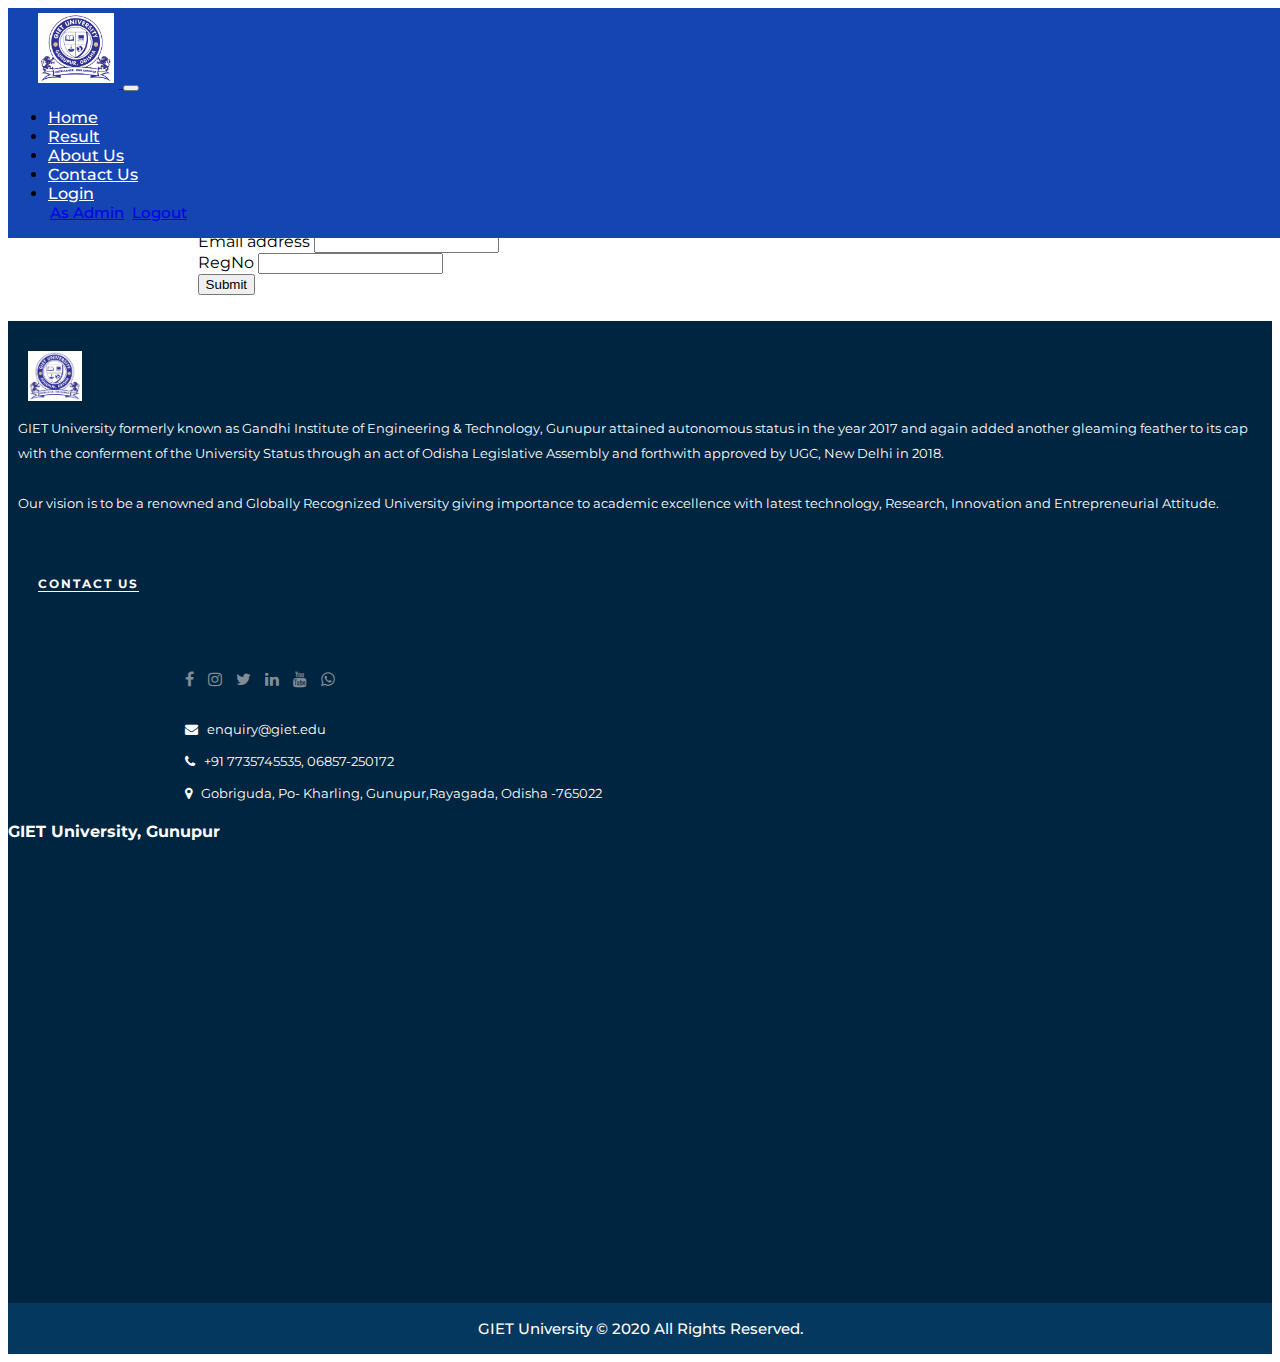
<file: service-pages/result-form.html>
<html>
  <head>
    <title>GIET University - Check your Result Here</title>
  </head>

  <meta name="viewport" content="width=device-width, initial-scale=1.0" />
  <meta http-equiv="X-UA-Compatible" content="IE=7" />
  <link
    rel="shortcut icon"
    href="../assets/logo and favicon/favicon.png"
    type="image/x-icon"
  />

  <link
    rel="stylesheet"
    href="https://stackpath.bootstrapcdn.com/bootstrap/4.5.0/css/bootstrap.min.css"
    integrity="sha384-9aIt2nRpC12Uk9gS9baDl411NQApFmC26EwAOH8WgZl5MYYxFfc+NcPb1dKGj7Sk"
    crossorigin="anonymous"
  />

  <link
    href="https://fonts.googleapis.com/css2?family=Montserrat:ital,wght@0,100;0,200;0,300;0,400;0,500;0,600;0,700;0,800;0,900;1,100;1,200;1,300;1,400;1,500;1,600;1,700;1,800;1,900&display=swap"
    rel="stylesheet"
  />

  <link
    rel="stylesheet"
    href="https://stackpath.bootstrapcdn.com/font-awesome/4.7.0/css/font-awesome.min.css"
    integrity="sha384-wvfXpqpZZVQGK6TAh5PVlGOfQNHSoD2xbE+QkPxCAFlNEevoEH3Sl0sibVcOQVnN"
    crossorigin="anonymous"
  />

  <link rel="stylesheet" href="../css/navbar.css" />

  <link rel="stylesheet" href="../css/common-navbar-style.css" />

  <link rel="stylesheet" href="../css/footer.css" />

  <style>
    form {
      margin: 2% 15%;
    }

    @media (max-width: 767px) {
      form {
        margin: 5%;
      }
    }
  </style>

  <body>
    <nav class="navbar navbar-expand-lg navbar-light bg-light">
      <a class="navbar-brand" href="../index.html">
        <img
          class="logo-one"
          src="../assets/logo and favicon/University-Logo.png"
          alt="Navbar logo"
        />
      </a>
      <button
        class="navbar-toggler"
        type="button"
        data-toggle="collapse"
        data-target="#navbarSupportedContent"
        aria-controls="navbarSupportedContent"
        aria-expanded="true"
        aria-label="Toggle navigation"
      >
        <span class="navbar-toggler-icon"></span>
      </button>

      <div class="collapse navbar-collapse" id="navbarSupportedContent">
        <ul class="navbar-nav ml-auto">
          <li class="nav-item">
            <a class="nav-link" href="../index.html">Home</a>
          </li>

          <li class="nav-item">
            <a class="nav-link" href="../service-pages/result-form.html"
              >Result</a
            >
          </li>

          <li class="nav-item">
            <a class="nav-link" href="../index.html#about">About Us</a>
          </li>

          <li class="nav-item">
            <a class="nav-link" href="#contact">Contact Us</a>
          </li>

          <li class="nav-item dropdown">
            <a
              class="nav-link btn btn-primary"
              href="#"
              id="navbarDropdown"
              role="button"
              data-toggle="dropdown"
              aria-haspopup="true"
              aria-expanded="false"
            >
              <span>Login</span>
            </a>
            <div class="dropdown-menu" aria-labelledby="navbarDropdown">
              <a class="dropdown-item" href="../service-pages/admin-login.html"
                >As Admin</a
              >
              <a class="dropdown-item" href="../php/logout.php">Logout</a>
            </div>
          </li>
        </ul>
      </div>
    </nav>

    <h1 class="head text-center">
      Check your Results Here
    </h1>

    <form
      class="jumbotron"
      method="POST"
      action="../php/student-result-form.php"
      onsubmit="return validation()"
    >
      <div class="form-group">
        <label for="exampleInputEmail1">Email address</label>
        <input
          type="email"
          class="form-control"
          id="exampleInputEmail1"
          name="emailid"
        />
      </div>
      <div class="form-group">
        <label for="exampleInputRegno1">RegNo</label>
        <input
          type="number"
          class="form-control"
          id="exampleInputRegno1"
          name="regno"
        />
      </div>
      <button type="submit" class="btn btn-dark" name="submit">Submit</button>
    </form>

    <footer id="contact">
      <div class="footer-top">
        <div class="container">
          <div class="row">
            <div class="col-lg-4 col-md-6">
              <a href="../index.html">
                <img
                  class="logo2"
                  src="../assets/logo and favicon/University-Logo.png"
                  alt="logo2"
                />
              </a>
              <p class="content1">
                GIET University formerly known as Gandhi Institute of
                Engineering & Technology, Gunupur attained autonomous status in
                the year 2017 and again added another gleaming feather to its
                cap with the conferment of the University Status through an act
                of Odisha Legislative Assembly and forthwith approved by UGC,
                New Delhi in 2018.
                <br /><br />
                Our vision is to be a renowned and Globally Recognized
                University giving importance to academic excellence with latest
                technology, Research, Innovation and Entrepreneurial Attitude.
              </p>
            </div>

            <div class="col-lg-4 col-md-6">
              <h6 class="content2">CONTACT US</h6>
              <div class="social-icons">
                <a
                  class="icon-link"
                  href="https://www.facebook.com/gietuniversitygunupur/"
                  ><i class="fa fa-facebook" aria-hidden="true"></i
                ></a>
                <a
                  class="icon-link"
                  href="https://www.instagram.com/gietuniversitygunupur/"
                  ><i class="fa fa-instagram" aria-hidden="true"></i
                ></a>
                <a class="icon-link" href="https://twitter.com/gietuniversity/"
                  ><i class="fa fa-twitter" aria-hidden="true"></i
                ></a>
                <a
                  class="icon-link"
                  href="https://www.linkedin.com/company/gietgunupur/"
                  ><i class="fa fa-linkedin" aria-hidden="true"></i
                ></a>
                <a
                  class="icon-link"
                  href="https://www.youtube.com/gietuniversitygunupur/"
                  ><i class="fa fa-youtube" aria-hidden="true"></i
                ></a>
                <a
                  class="icon-link"
                  href="https://api.whatsapp.com/send?phone=77357 45535&amp;text=I%20want%20to%20know%20more%20about%20GIET University%20%20%20"
                  ><i class="fa fa-whatsapp" aria-hidden="true"></i
                ></a>

                <br /><br />
                <p class="contact-details">
                  <i class="fa fa-envelope" aria-hidden="true"></i> &nbsp;
                  <a
                    href="mailto:enquiry@giet.edu"
                    style="color: #fff; text-decoration: none;"
                  >
                    enquiry@giet.edu</a
                  >
                  <br /><br />
                  <i class="fa fa-phone" aria-hidden="true"></i> &nbsp; +91
                  7735745535, 06857-250172 <br /><br />
                  <i class="fa fa-map-marker" aria-hidden="true"></i> &nbsp;
                  Gobriguda, Po- Kharling, Gunupur,Rayagada, Odisha -765022
                </p>
              </div>
            </div>

            <div class="col-lg-4 mt-3">
              <h4>GIET University, Gunupur</h4>
              <div>
                <iframe
                  src="https://www.google.com/maps/embed?pb=!1m18!1m12!1m3!1d3771.370597045841!2d83.82906381455042!3d19.047436857820166!2m3!1f0!2f0!3f0!3m2!1i1024!2i768!4f13.1!3m3!1m2!1s0x3a3c96658f8652ad%3A0x7dafcb1b8586f019!2sGIET%20University!5e0!3m2!1sen!2sin!4v1597123573187!5m2!1sen!2sin"
                  width="440"
                  height="440"
                  frameborder="0"
                  style="border: 0;"
                  allowfullscreen=""
                  aria-hidden="false"
                  tabindex="0"
                ></iframe>
              </div>
            </div>
          </div>
        </div>

        <div class="footer2">
          GIET University&nbsp;&copy;&nbsp;2020 All Rights Reserved.
        </div>
      </div>
    </footer>

    <!-- Optional JavaScript -->
    <!-- jQuery first, then Popper.js, then Bootstrap JS -->
    <script
      src="https://code.jquery.com/jquery-3.3.1.slim.min.js"
      integrity="sha384-q8i/X+965DzO0rT7abK41JStQIAqVgRVzpbzo5smXKp4YfRvH+8abtTE1Pi6jizo"
      crossorigin="anonymous"
    ></script>
    <script
      src="https://cdnjs.cloudflare.com/ajax/libs/popper.js/1.14.7/umd/popper.min.js"
      integrity="sha384-UO2eT0CpHqdSJQ6hJty5KVphtPhzWj9WO1clHTMGa3JDZwrnQq4sF86dIHNDz0W1"
      crossorigin="anonymous"
    ></script>
    <script
      src="https://stackpath.bootstrapcdn.com/bootstrap/4.3.1/js/bootstrap.min.js"
      integrity="sha384-JjSmVgyd0p3pXB1rRibZUAYoIIy6OrQ6VrjIEaFf/nJGzIxFDsf4x0xIM+B07jRM"
      crossorigin="anonymous"
    ></script>
    <script src="https://ajax.googleapis.com/ajax/libs/jquery/3.5.1/jquery.min.js"></script>

    <script src="../javascript/index.js"></script>

    <script src="../javascript/result-form.js"></script>
  </body>
</html>
</file>
<file: css/navbar.css>
.title {
  letter-spacing: 2px !important;
  font-size: 40px;
}

.navbar {
  position: fixed;
  width: 100%;
  transition: 0.6s;
  z-index: 100;
}

.navbar-nav {
  font-size: 16px;
  font-weight: 500;
}

.logo-one {
  height: 70px;
  margin: 5px 5px 5px 30px;
  background-image: url("../assets/images/logo_bg-1.png");
}

.navbar-drop-icon {
  margin-right: 15px;
}

.nav-link {
  margin-right: 15px;
  color: #fff !important;
}

.nav-item .nav-link:hover {
  background-color: #113a99 !important;
}

nav.sticky {
  box-shadow: 0px 1px 8px rgba(0, 0, 0, 0.25);
}

@media (max-width: 767px) {
  .nav-link {
    margin-bottom: 15px;
  }

  .icons {
    margin-bottom: 1rem;
  }

  .logo-one {
    height: 50px !important;
  }
}

.dropdown-item {
  font-size: 15px;
  font-weight: 500;
  margin: 2px;
}

.dropdown-icon {
  font-size: 16px;
  margin-left: 2px;
}
</file>
<file: css/index.css>
body {
  font-family: "montserrat", sans-serif, Verdana, Tahoma;
}

.parallax1 {
  background-image: url("../assets/parallax/parallax-about-back-opt.jpg");
  min-height: 270px;
  background-attachment: fixed;
  background-position: center;
  background-repeat: no-repeat;
  background-size: cover;
  color: #fff;
  text-shadow: 5px 5px 8px #333;
}

#about {
  margin-top: 5.2rem;
  text-align: center;
}

.heading {
  margin: 2%;
  font-weight: 600;
  text-align: center;
}

.about-text {
  line-height: 1.7;
  padding: 6% 8%;
  font-weight: 500;
  color: #fff;
}

.assocaition {
  padding: 3%;
}

.about-text-2 {
  line-height: 1.7;
  padding: 6% 8%;
  font-weight: 500;
  color: #fff;
  background-color: rgba(18, 93, 133, 0.5);
}

#testimonials {
  color: #fff;
  padding: 3% 7%;
  text-align: center;
}

.about-text,
#testimonials {
  background-color: #007bff;
}

.testimonial-img {
  width: 18%;
  border-radius: 100%;
}

.testimonial-name {
  margin-top: 2%;
  font-weight: bold;
}

.testimonial-text {
  line-height: 1.5;
}

@media (max-width: 768px) {
  #about {
    top: 20rem;
  }

  .about-text,
  .about-text-2 {
    font-size: 1rem;
  }

  .testimonial-text {
    font-size: 15px;
  }

  .testimonial-img {
    width: 40%;
  }
}

.icon-link {
  margin: 2% 1%;
  color: #000;
}
</file>
<file: css/footer.css>
footer {
  background: #002541;
  color: #fff;
}
.logo2 {
  height: 50px;
  margin: 30px 20px 5px;
  background-image: url("../assets/images/logo_bg-1.png");
}

.content1 {
  margin: 10px;
  font-size: 13px;
  line-height: 25px;
}

.content2 {
  margin-top: 50px;
  margin-left: 30px;
  border-bottom-width: 1px;
  border-bottom-style: solid;
  display: inline-block;
  font-size: 12px;
  letter-spacing: 2px;
}

.social-icons {
  margin-left: 14%;
  margin-top: 4%;
}

.social-icons .icon-link {
  color: #828d95;
  margin-right: 10px;
}

.social-icons .icon-link:hover {
  color: #fff;
}

.contact-details {
  font-size: 13px;
}

.footer2 {
  background: #05385f;
  color: #fff;
  padding: 1rem !important;
  text-align: center;
  font-weight: 500;
  font-size: 15px;
}

@media (max-width: 1024px) {
  .map {
    width: 330px;
    height: 300px;
  }
}
</file>
<file: css/common-navbar-style.css>
body {
  font-family: "montserrat", sans-serif, Verdana, Tahoma;
}

.navbar {
  background: #1545b3 !important;
}

.head {
  padding-top: 10rem;
}
</file>
